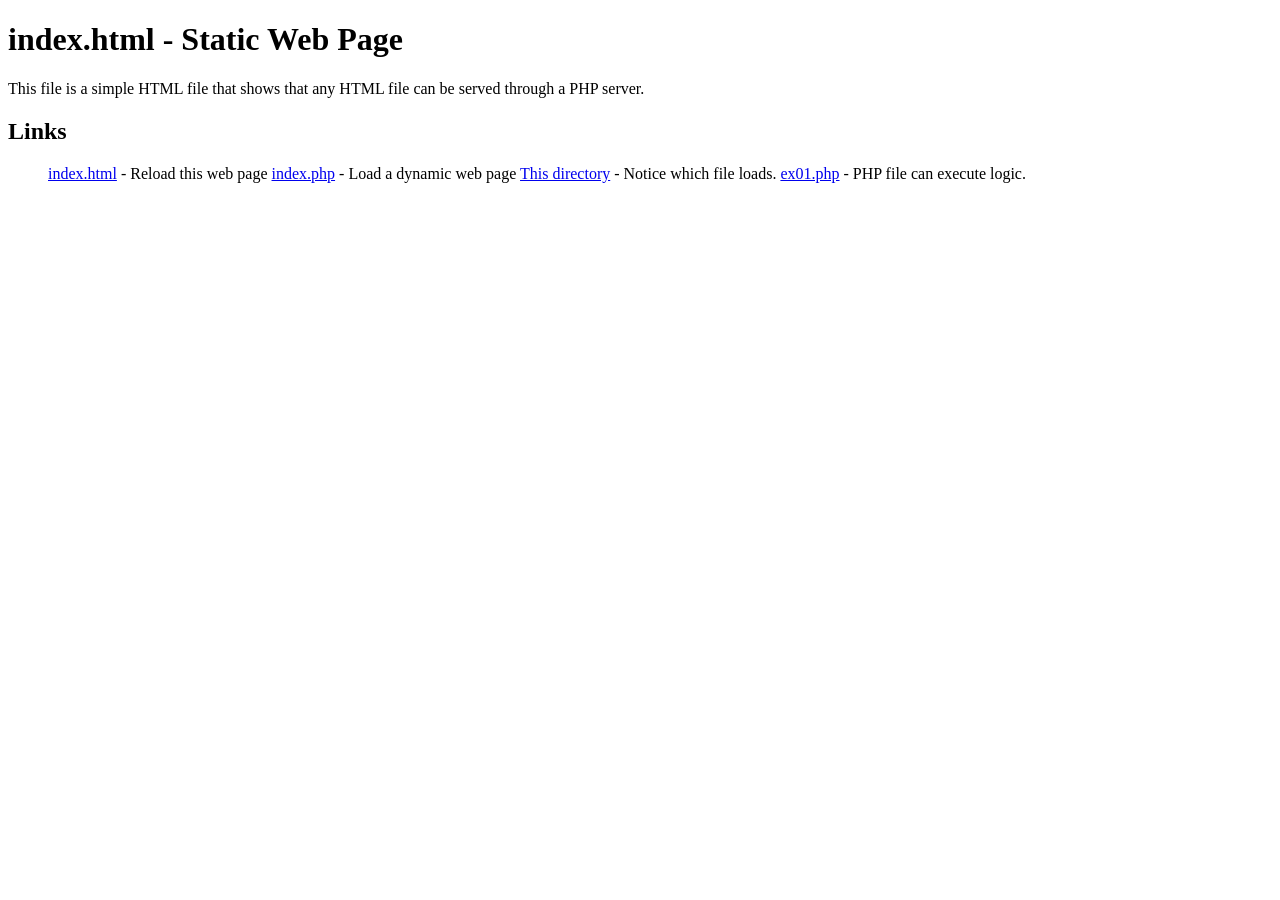
<file: project/01/index.html>
<!DOCTYPE html>
<html lang="en">
    <head>
        <meta charset="UTF-8">
        <title>index.html - Static Web Page</title>
    </head>
    <body>
        <header>
            <h1>index.html - Static Web Page</h1>
        </header>
        <main>
            <p>This file is a simple HTML file that shows that any HTML file can be served through a PHP server.</p>

            <h2>Links</h2>
            <ul>
                <a href="index.html">index.html</a> - Reload this web page
                <a href="index.php">index.php</a> - Load a dynamic web page
                <a href=".">This directory</a> - Notice which file loads.
                <a href="dirlist.php">ex01.php</a> - PHP file can execute logic.
            </ul>
        </main>

    </body>
</html>
</file>
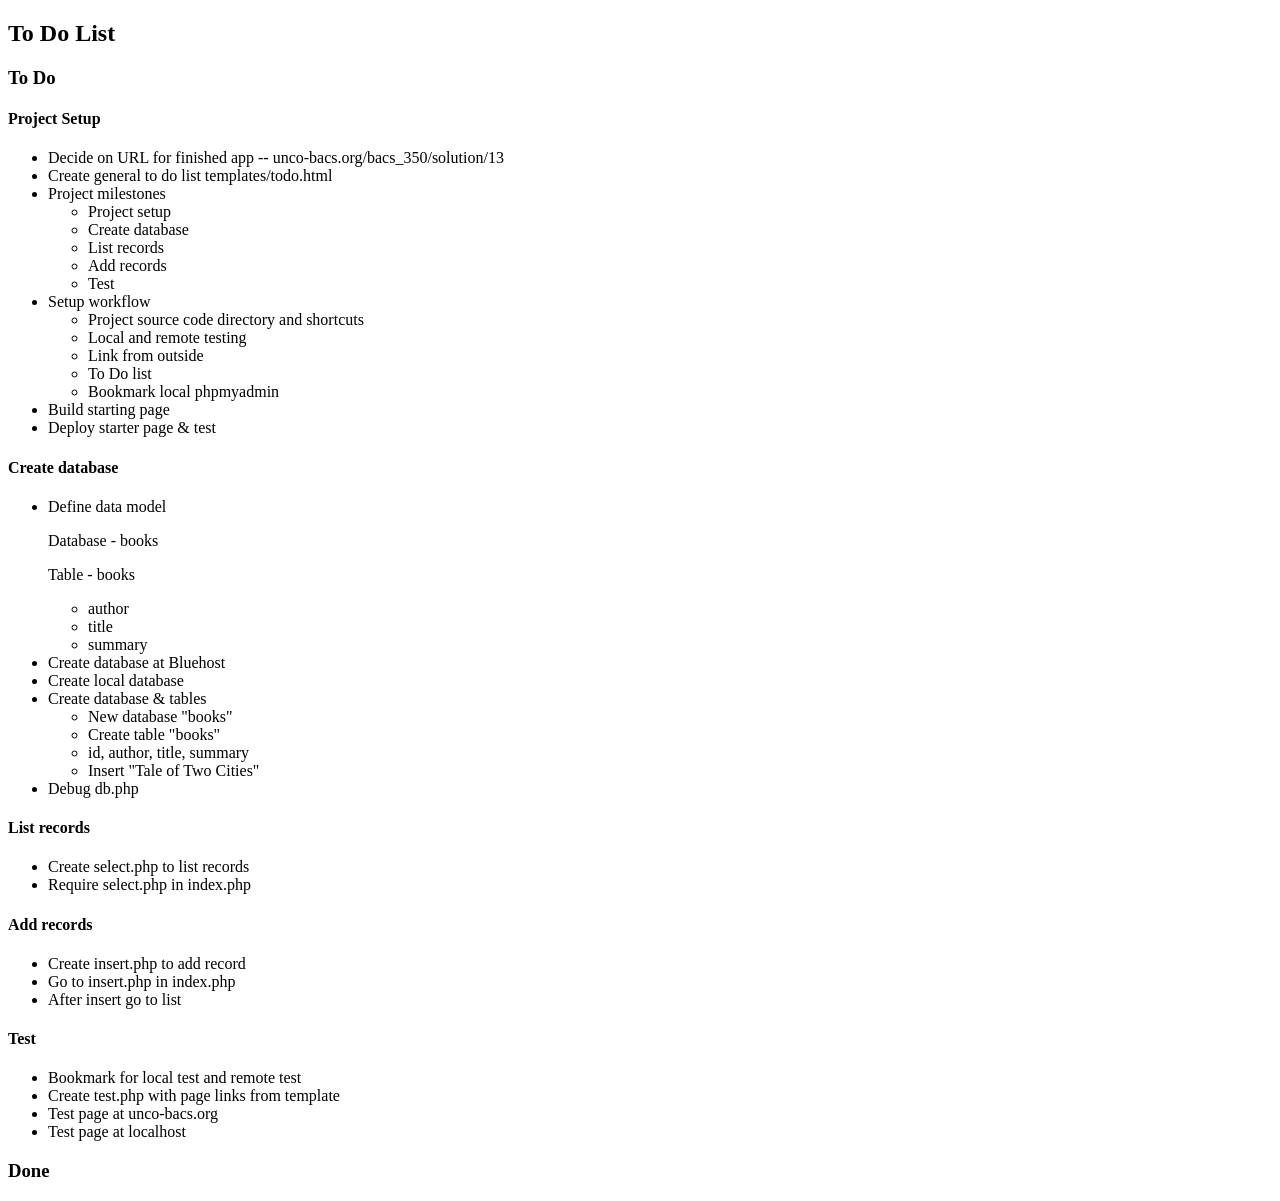
<file: templates/todo.html>
<!DOCTYPE html>
<html lang="en">
    <head>
        <meta charset="UTF-8">
        <title>Title</title>
    </head>
    <body>
        <h2>To Do List</h2>

        <h3>To Do</h3>
        <h4>Project Setup</h4>
        <ul>
            <li>
                Decide on URL for finished app -- unco-bacs.org/bacs_350/solution/13
            </li>
            <li>
                Create general to do list templates/todo.html
            </li>
            <li>
                Project milestones
                <ul>
                    <li>
                        Project setup
                    </li>
                    <li>
                        Create database
                    </li>
                    <li>
                        List records
                    </li>
                    <li>
                        Add records
                    </li>
                    <li>
                        Test
                    </li>
                </ul>
            </li>
            <li>
                Setup workflow
                <ul>
                    <li>
                        Project source code directory and shortcuts
                    </li>
                    <li>
                        Local and remote testing
                    </li>
                    <li>
                        Link from outside
                    </li>
                    <li>
                        To Do list
                    </li>
                    <li>
                        Bookmark local phpmyadmin
                    </li>

                </ul>
            </li>

            <li>
                Build starting page
            </li>
            <li>
                Deploy starter page & test
            </li>
        </ul>


        <h4>Create database</h4>
        <ul>
            <li>
                Define data model
                <p>Database - books</p>
                <p>Table - books</p>
                <ul>
                    <li>author</li>
                    <li>title</li>
                    <li>summary</li>
                </ul>
            </li>
            <li>
                Create database at Bluehost
            </li>
            <li>
                Create local database
            </li>
            <li>
                Create database & tables
                <ul>
                    <li>New database "books"</li>
                    <li>Create table "books"</li>
                    <li>id, author, title, summary</li>
                    <li>Insert "Tale of Two Cities"</li>
                </ul>
            </li>
            <li>
                Debug db.php
            </li>

        </ul>


        <h4>List records</h4>
        <ul>
            <li>
                Create select.php to list records
            </li>
            <li>
                Require select.php in index.php
            </li>


        </ul>


        <h4>Add records</h4>
        <ul>
            <li>
                Create insert.php to add record
            </li>
            <li>
                Go to insert.php in index.php
            </li>
            <li>
                After insert go to list
            </li>
        </ul>


        <h4>Test</h4>
        <ul>
            <li>
                Bookmark for local test and remote test
            </li>
            <li>
                Create test.php with page links from template
            </li>
            <li>
                Test page at unco-bacs.org
            </li>
            <li>
                Test page at localhost
            </li>
        </ul>


        <!--
            Remove this code from the view
        -->

        <h3>Done</h3>

    </body>
</html>
</file>
